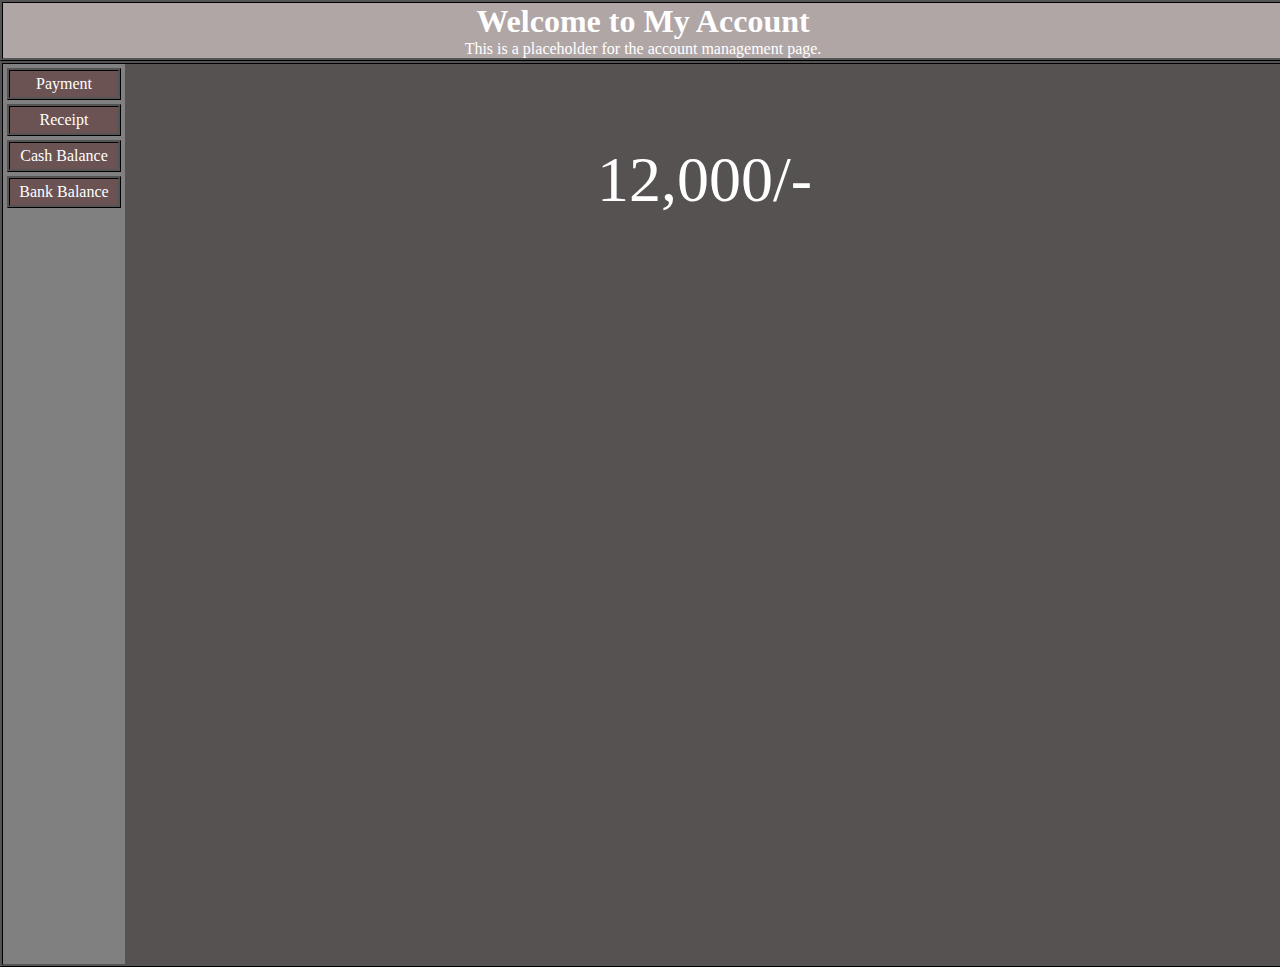
<file: index.html>
<!DOCTYPE html>
<html lang="en">
<head>
    <meta charset="UTF-8">
    <meta name="viewport" content="width=device-width, initial-scale=1.0">
    <title>My Account</title>
    <link rel="stylesheet" href="basic.css">
    <link rel="stylesheet" href="index.css">
</head>
<body>
    <header>
        <h1>Welcome to My Account</h1>
        <p>This is a placeholder for the account management page.</p>
    </header>
    <main>
        <div class="buttons" id="buttons">
        </div>
        <div class="container" id="container">

        </div>
    </main>
    <script src="basic.js"></script>
    <script src="index.js"></script>
</body>
</html>
</file>
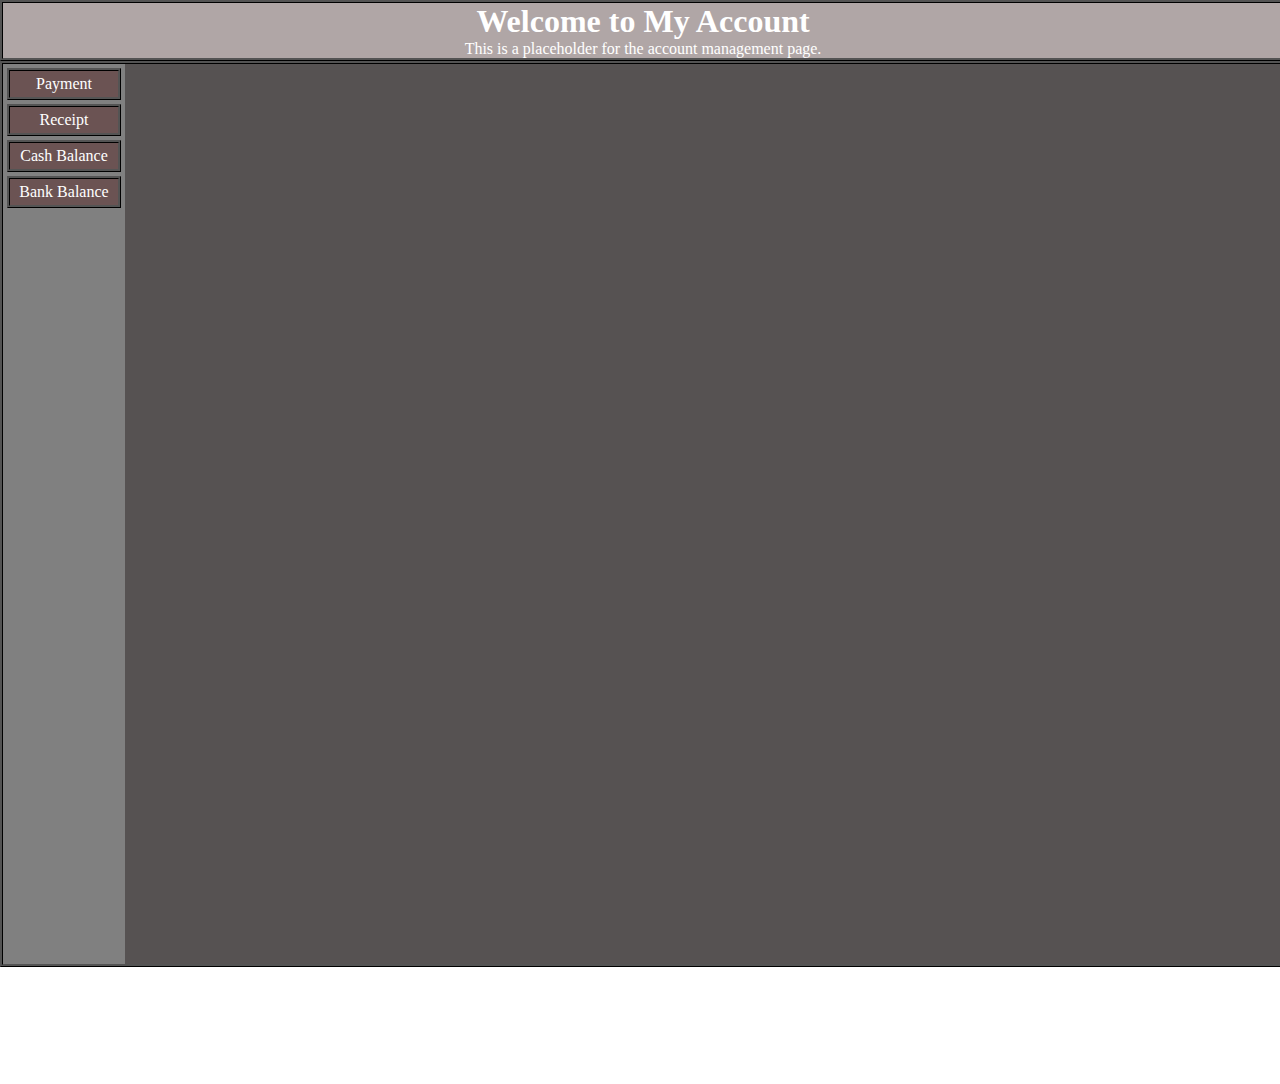
<file: html/index.html>
<!DOCTYPE html>
<html lang="en">
<head>
    <meta charset="UTF-8">
    <meta name="viewport" content="width=device-width, initial-scale=1.0">
    <title>My Account</title>
    <link rel="stylesheet" href="/css/basic.css">
    <link rel="stylesheet" href="/css/index.css">
</head>
<body>
    <header>
        <h1>Welcome to My Account</h1>
        <p>This is a placeholder for the account management page.</p>
    </header>
    <main>
        <div class="buttons" id="buttons">
        </div>
        <div class="container" id="container">

        </div>
    </main>
    <footer>
        <div class="containerFooter">
            <div class="quicklincks">
                <h2>Quick Links</h2>
                <span class="links" id="links"></span>
            </div>
            <div class="copy">
                <p>©<span id="date"></span> All Rights Reserved.</p>
            </div>
        </div>
    </footer>
    <script src="/js/basic.js"></script>
    <script src="/js/index.js"></script>
</body>
</html>
</file>
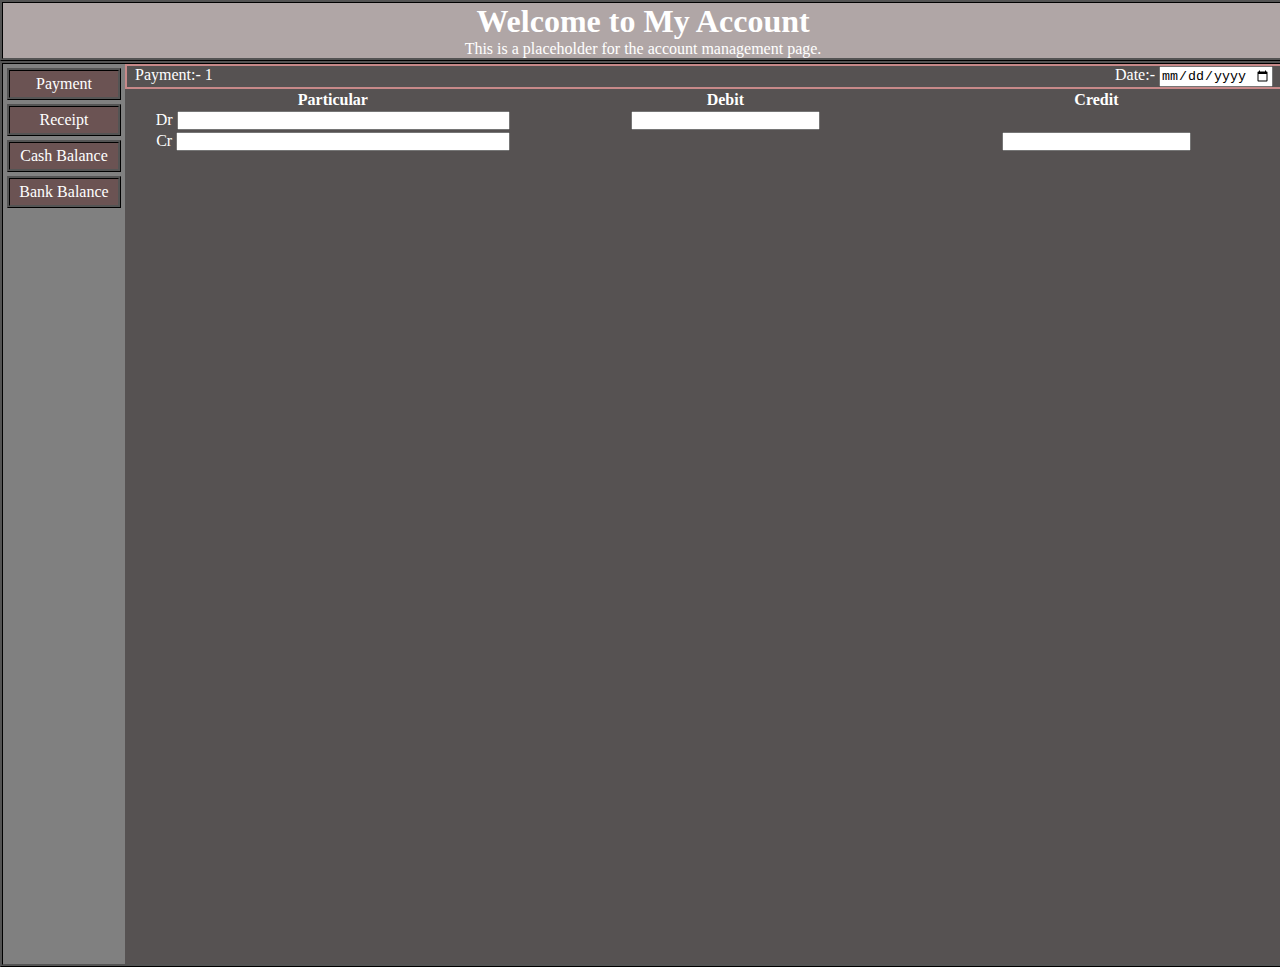
<file: payment.html>
<!DOCTYPE html>
<html lang="en">
<head>
    <meta charset="UTF-8">
    <meta name="viewport" content="width=device-width, initial-scale=1.0">
    <title>My Account</title>
    <link rel="stylesheet" href="/css/payment.css">
    <link rel="stylesheet" href="/css/basic.css">
</head>
<body>
    <header>
        <h1>Welcome to My Account</h1>
        <p>This is a placeholder for the account management page.</p>
    </header>
    <main>
        <div class="buttons" id="buttons">
        </div>
        <div class="container" id="container">
            <form>
                <div class="srnoanddate">
                    <div class="paymentsr" id="paymentsr">
                        <p>&ensp;Payment:- <span id="srpay">1</span></p>
                    </div>
                    <div class="paymentdate" id="paymentdate">
                        <label for="paymentdateinput">Date:-</label>
                        <input type="date" name="date" id="paymentdateinput">&ensp;
                    </div>
                </div>
                <div class="paymentinputs" id="paymentinputs">
                    <table>
                        <tr>
                            <th>Particular</th>
                            <th>Debit</th>
                            <th>Credit</th>
                        </tr>
                        <tr>
                            <td>
                                <label for="paymentdr">Dr</label>
                                <input type="text" name="payment" id="paymentdr">
                            </td>
                            <td>
                                <input type="number" name="paymentdebit" id="paymentdebit">
                            </td>
                            <td></td>
                        </tr>
                        <tr>
                            <td>
                                <label for="paymentcr">Cr</label>
                                <input type="text" name="paymentcr" id="paymentcr">
                            </td>
                            <td></td>
                            <td>
                                <input type="number" id="paymentcrebit">
                            </td>
                        </tr>
                    </table>                
                </div>            
            </form>
        </div>
    </main>
    <script src="/js/basic.js"></script>
    <script src="/js/payment.js"></script>
</body>
</html>
</file>
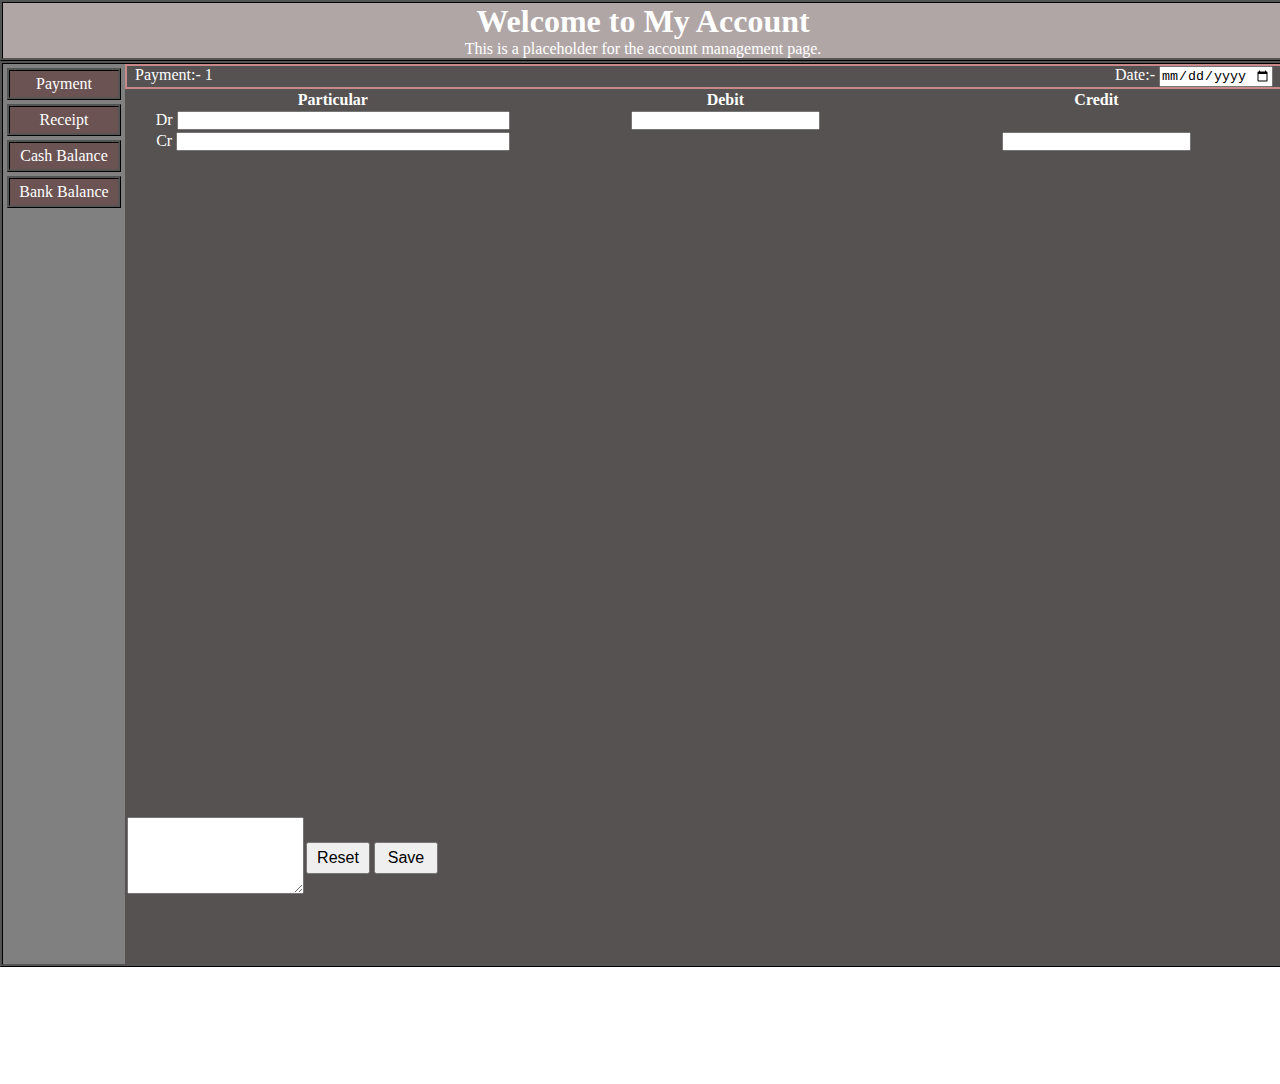
<file: html/payment.html>
<!DOCTYPE html>
<html lang="en">
<head>
    <meta charset="UTF-8">
    <meta name="viewport" content="width=device-width, initial-scale=1.0">
    <title>My Account</title>
    <link rel="stylesheet" href="/css/payment.css">
    <link rel="stylesheet" href="/css/basic.css">
</head>
<body>
    <header>
        <h1>Welcome to My Account</h1>
        <p>This is a placeholder for the account management page.</p>
    </header>
    <main>
        <div class="buttons" id="buttons">
        </div>
        <div class="container" id="container">
            <form>
                <div class="srnoanddate">
                    <div class="paymentsr" id="paymentsr">
                        <p>&ensp;Payment:- <span id="srpay">1</span></p>
                    </div>
                    <div class="paymentdate" id="paymentdate">
                        <label for="paymentdateinput">Date:-</label>
                        <input type="date" name="date" id="paymentdateinput">&ensp;
                    </div>
                </div>
                <div class="paymentinputs" id="paymentinputs">
                    <table>
                        <tr>
                            <th>Particular</th>
                            <th>Debit</th>
                            <th>Credit</th>
                        </tr>
                        <tr>
                            <td>
                                <label for="paymentdr">Dr</label>
                                <input type="text" name="payment" id="paymentdr">
                            </td>
                            <td>
                                <input type="number" name="paymentdebit" id="paymentdebit">
                            </td>
                            <td></td>
                        </tr>
                        <tr>
                            <td>
                                <label for="paymentcr">Cr</label>
                                <input type="text" name="paymentcr" id="paymentcr">
                            </td>
                            <td></td>
                            <td>
                                <input type="number" id="paymentcredit">
                            </td>
                        </tr>
                    </table>                
                </div> 
                <div class="narrationandbuttons" id="narrationandbuttons">
                    <table>
                        <tr>
                            <td><textarea name="narration" id="narrationpayment" cols="20" rows="5"></textarea></td>
                            <td>
                                <input type="reset" id="resetPayment" value="Reset">
                                <input type="button" id="savePayment" value="Save">
                            </td>
                        </tr>
                    </table>
                </div>           
            </form>
        </div>
    </main>
    <footer>
        <div class="containerFooter">
            <div class="quicklincks">
                <h2>Quick Links</h2>
                <span class="links" id="links"></span>
            </div>
            <div class="copy">
                <p>©<span id="date"></span> All Rights Reserved.</p>
            </div>
        </div>
    </footer>
    <script src="/js/basic.js"></script>
    <script src="/js/payment.js"></script>
</body>
</html>
</file>
<file: basic.css>
*{  
    margin: 0;
    padding: 0;
}

body{
    text-align: center;
    color: white;
    width: 100%;
    height: 100%;  
}
header{
    width: 100%;
    background-color: rgb(176, 166, 166);
    border: black 3px ridge;
    font-size: 1rem;
}
main{
    border: black 3px ridge;
    width: 100%;
    display: flex;
    background-color: rgb(86, 82, 82);
}
.container{
    width: 100%;
    height: 100vh;
    margin: auto;
}
.buttons{
    background-color: grey;
    max-width: 200px;
    height: 100vh;
    display: flex;
    flex-direction: column;
    align-items: center;
}
.accountingButtons{
    background-color:#6b5353;
    color: rgb(255, 255, 255);
    width: 100px;
    border: black 3px ridge;
    font-size:1rem;
    margin: 0.25rem;
    padding:0.25rem;
    cursor: pointer;
}
a{
    text-decoration: none;
    color: white;
}
@media (width = 390px) {
    html{
        font-size: 10px;
    }
}
</file>
<file: index.css>
.content{
    font-size: 4rem;
    position: absolute;
    top: 20%;
    left: 50%;
    transform: translate(-20%, -50%);
}
</file>
<file: css/basic.css>
*{  
    margin: 0;
    padding: 0;
}

body{
    text-align: center;
    color: white;
    width: 100%;
    height: 100%;  
}
header{
    width: 100%;
    background-color: rgb(176, 166, 166);
    border: black 3px ridge;
    font-size: 1rem;
}
main{
    border: black 3px ridge;
    width: 100%;
    display: flex;
    background-color: rgb(86, 82, 82);
}
.container{
    width: 100%;
    height: 100vh;
    margin: auto;
}
.buttons{
    background-color: grey;
    max-width: 200px;
    height: 100vh;
    display: flex;
    flex-direction: column;
    align-items: center;
}
.accountingButtons{
    background-color:#6b5353;
    color: rgb(255, 255, 255);
    width: 100px;
    border: black 3px ridge;
    font-size:1rem;
    margin: 0.25rem;
    padding:0.25rem;
    cursor: pointer;
}
a{
    text-decoration: none;
    color: white;
}
@media (width = 390px) {
    html{
        font-size: 10px;
    }
}
</file>
<file: css/index.css>
.content{
    font-size: 0.5rem;
    position: absolute;
    top: 20%;
    left: 50%;
    transform: translate(-20%, -50%);
}
</file>
<file: css/payment.css>
.srnoanddate{
    display: flex;
    font-size: 1rem;
    border: rgb(199, 137, 137) 2px double;
}
.paymentsr{
    width: 50%;
    text-align: left;
}
.paymentdate{
    width: 50%;
    text-align: right;
}
table{
    width: 100%;
}
input[type="date"]{
    max-width: 110px;
    width: 50%;
}
table input[type = "text"]{
    width: 80%;
}
table input[type = "number"]{
    width: 50%;
}
.narrationandbuttons {
    position: absolute;
    bottom: 0;
}
input[type="button"],
input[type="reset"]{
    width: 4rem;
    height: 2rem;
    font-size: 1rem;
}
</file>
